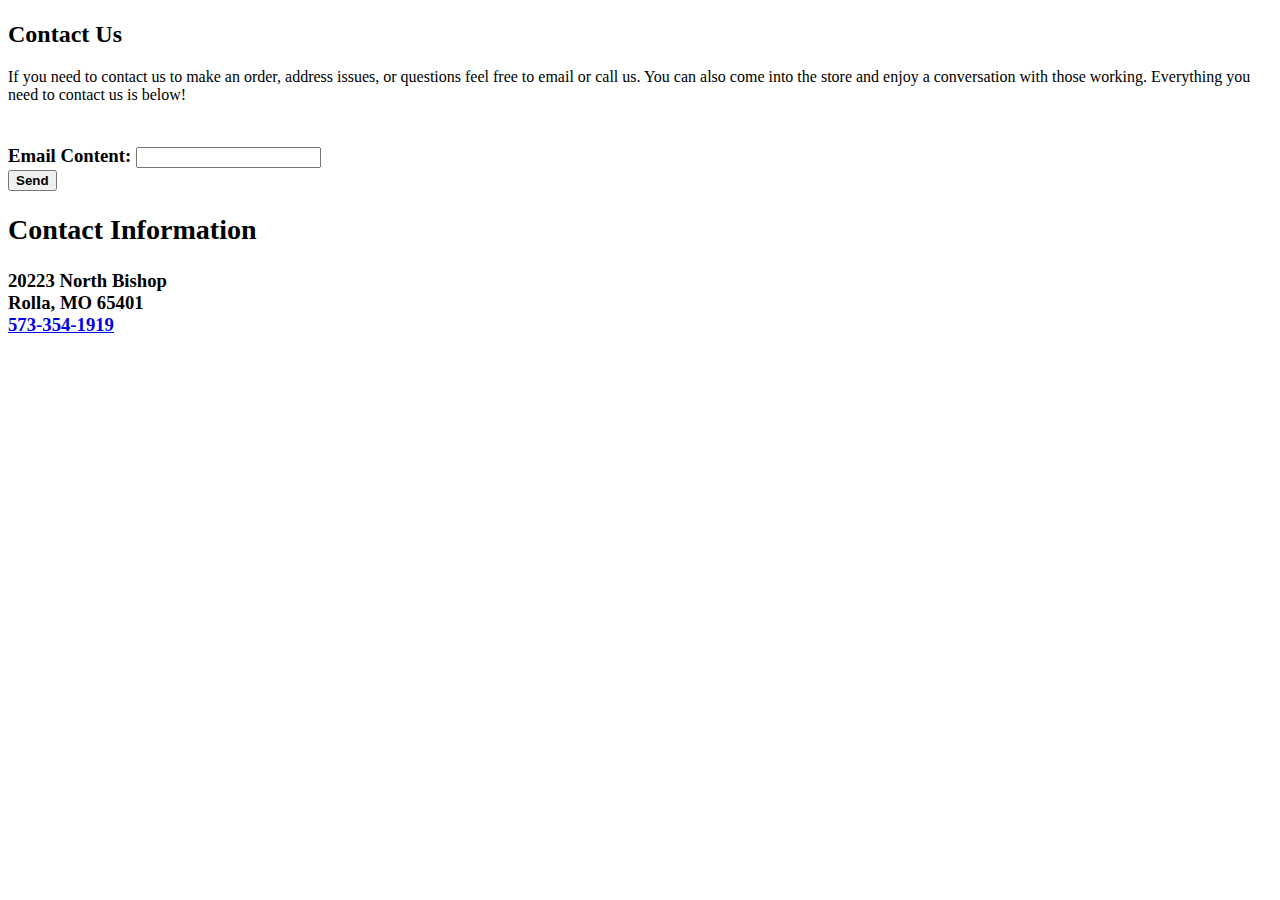
<file: contact.html>
<!doctype html>
<html>
  <head>
    <title>The Patisserie</title>
  <head>
  <body>
    <header class=”header”>
      <h1 class=”h1”></h1>
    </header>
    <nav class=”nav”>
    
    </nav>              	
    <h2 class=”h2”>Contact Us</h2>
    <p>
      If you need to contact us to make an order, address issues, or questions feel 
      free to email or call us. You can also come into the store and enjoy a conversation 
      with those working. Everything you need to contact us is below! 
    </p>                 	
    <h3 class="h3”>Direct Email</h3>                     	
    <div class=”email”>                                	
      <label><strong>Your Email Address:</strong></label>
      <input type=”text" Id="emailadd"/><br />                                 	
      <label><strong>Email Content:</strong></label>
      <input type="text"/>   	                                       	
      <div class=”button”>
        <button type=”button” Id=”sendbutt” Name=”sendbutt”>
      <strong>Send<strong>
      </button>                       	
    </div>
    <h2 class=”h3”>Contact Information</h2>
    <div class=”contact”>
    20223 North Bishop<br />
    Rolla, MO 65401<br />
    <a href=””>573-354-1919</a>
    </div>
  <body>
</html>
</file>
